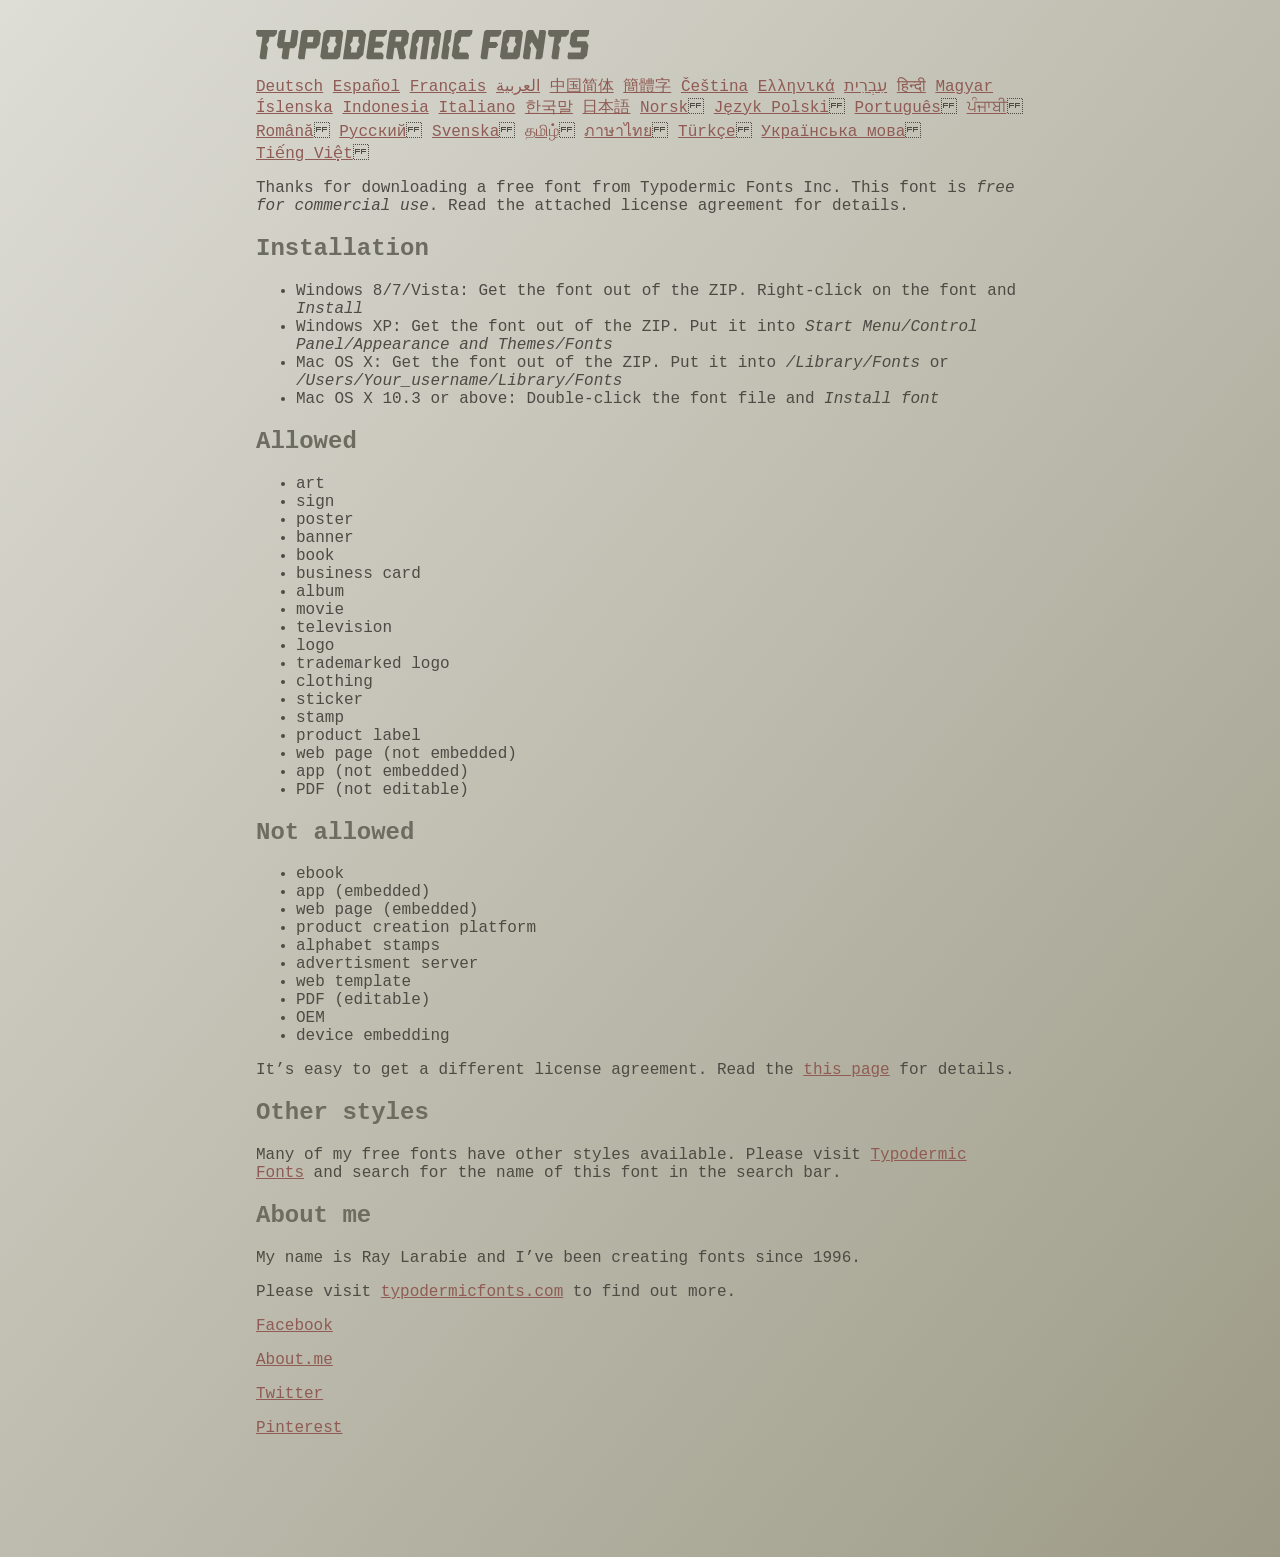
<file: assets/fonts/good-times/read-this.html>
<head>
<meta http-equiv="Content-Type" content="text/html; charset=utf-8">
<title>Typodermic Fonts Inc. Freeware Font instructions 2014</title>
<style type="text/css">
body {
	margin:30px 20% 120px 20%;
	padding:0px;
	font-family:Consolas, Courier, sans-serif;
	color:#4c4b44;
	background-color:#c2c1b3;

/* IE10 Consumer Preview */ 
background-image: -ms-linear-gradient(top left, #DEDDD6 0%, #9D9B87 100%);

/* Mozilla Firefox */ 
background-image: -moz-linear-gradient(top left, #DEDDD6 0%, #9D9B87 100%);

/* Opera */ 
background-image: -o-linear-gradient(top left, #DEDDD6 0%, #9D9B87 100%);

/* Webkit (Safari/Chrome 10) */ 
background-image: -webkit-gradient(linear, left top, right bottom, color-stop(0, #DEDDD6), color-stop(1, #9D9B87));

/* Webkit (Chrome 11+) */ 
background-image: -webkit-linear-gradient(top left, #DEDDD6 0%, #9D9B87 100%);

/* W3C Markup, IE10 Release Preview */ 
background-image: linear-gradient(to bottom right, #DEDDD6 0%, #9D9B87 100%);

	}
h2 {color:#6d6c61;}
a {color:#8f5b54;}
a:hover {color:#ffffff; background-color:#9a998c;}
</style>
</head>

<body>

<svg width="350px" height="30px">
	<path fill="#69685D" d="M0,4.006L0.554,0h20.674l-0.553,4.006l-2.559,2.772h-4.688l-0.682,4.816l-2.515,3.026l1.663,3.07
		l-1.62,11.594H4.987l-1.448-1.79l2.94-20.716H1.791L0,4.006z"/>
	<path fill="#69685D" d="M35.8,0h5.285l1.408,1.791l-1.876,13.343l-2.515,3.111h-4.264l-1.534,11.04h-5.286l-1.449-1.79l1.322-9.25
		h-4.263l-1.705-3.111l1.875-13.343L24.76,0h5.242l-1.706,12.064h5.799L35.8,0z"/>
	<path fill="#69685D" d="M62.09,0l2.899,3.453L63.412,14.58l-3.496,3.962h-9.805l-1.491,10.742h-5.244l-1.493-1.79l3.625-25.704
		L47.469,0H62.09z M50.965,12.362h5.797l0.81-5.583h-5.799L50.965,12.362z"/>
	<path fill="#69685D" d="M64.256,26.642l3.367-24.041L70.523,0h14.664l2.132,2.601l-3.368,24.041l-2.856,2.643H66.431L64.256,26.642
		z M73.335,11.595l-2.514,3.026l1.663,3.07l-0.683,4.816H77.6l0.68-4.816l2.516-3.07l-1.663-3.026l0.681-4.816h-5.796L73.335,11.595
		z"/>
	<path fill="#69685D" d="M86.926,29.285L91.017,0h15.518l3.581,4.307l-2.899,20.673l-4.774,4.305H86.926z M96.345,11.595
		l-2.515,3.026l1.664,3.07l-0.683,4.816h5.798l0.681-4.816l2.516-3.07l-1.663-3.026l0.681-4.816h-5.796L96.345,11.595z"/>
	<path fill="#69685D" d="M127.114,29.285h-15.473l-1.492-1.79l3.624-25.704L115.731,0h15.389l-0.554,4.006l-2.557,2.772h-7.971
		l-0.684,4.816h6.906l1.662,3.026l-2.515,3.111h-6.905l-0.683,4.775h8.057l1.791,2.771L127.114,29.285z"/>
	<path fill="#69685D" d="M150.21,0l2.898,3.453l-1.405,9.977l-3.881,3.452l2.217,10.613l-1.748,1.79h-4.944l-2.387-11.553h-2.6
		l-1.622,11.553h-5.241l-1.493-1.79l3.624-25.704L135.588,0H150.21z M145.691,6.779h-5.796l-0.683,4.816h5.799L145.691,6.779z"/>
	<path fill="#69685D" d="M159.92,29.285h-5.242l-1.492-1.79l3.41-24.042L160.432,0h21.911l2.897,3.453l-3.409,24.042l-1.876,1.79
		h-5.284l1.617-11.594l2.517-3.07l-1.662-3.026l0.681-4.816h-4.092l-3.154,22.506h-6.522l3.155-22.506h-4.134l-0.683,4.816
		l-2.515,3.026l1.663,3.07L159.92,29.285z"/>
	<path fill="#69685D" d="M191.879,29.285h-5.244l-1.492-1.79l3.624-25.704L190.728,0h5.242l-1.619,11.595l-2.516,3.026l1.663,3.07
		L191.879,29.285z"/>
	<path fill="#69685D" d="M213.018,25.279l-0.554,4.006h-13.854l-2.899-3.494l3.156-22.338L202.702,0h13.854l-0.555,4.006
		l-2.558,2.772h-8.1l-0.683,4.816l-2.515,3.026l1.663,3.07l-0.683,4.816h8.1L213.018,25.279z"/>
	<path fill="#69685D" d="M226.007,29.285l-1.492-1.79l3.624-25.704L230.1,0h15.473l-0.554,4.006l-2.557,2.772h-8.058l-0.724,5.115
		h6.818l1.664,3.07l-2.557,3.11h-6.82l-1.535,11.211H226.007z"/>
	<path fill="#69685D" d="M243.903,26.642l3.368-24.041L250.17,0h14.663l2.131,2.601l-3.367,24.041l-2.855,2.643h-14.664
		L243.903,26.642z M252.983,11.595l-2.516,3.026l1.662,3.07l-0.681,4.816h5.796l0.684-4.816l2.515-3.07l-1.664-3.026l0.684-4.816
		h-5.798L252.983,11.595z"/>
	<path fill="#69685D" d="M280.639,19.822l-4.731-7.758l-2.516,3.069l1.662,3.069l-1.533,11.082h-5.244l-1.493-1.79l3.626-25.704
		L272.37,0h4.773l4.902,9.677L283.41,0h5.285l1.407,1.791l-3.623,25.704l-1.877,1.79h-5.285L280.639,19.822z"/>
	<path fill="#69685D" d="M291.926,4.006L292.48,0h20.674l-0.554,4.006l-2.557,2.772h-4.691l-0.681,4.816l-2.516,3.026l1.664,3.07
		l-1.621,11.594h-5.285l-1.451-1.79l2.942-20.716h-4.689L291.926,4.006z"/>
	<path fill="#69685D" d="M325.168,17.478h-9.209l-2.387-3.923l1.45-10.102L318.857,0h14.452l-0.682,4.86l-1.621,1.918h-9.506
		l-0.64,4.561h9.208l2.388,3.878l-1.493,10.572l-3.836,3.494h-14.579l-1.107-1.917l0.682-4.86h12.362L325.168,17.478z"/>
</svg>

<br>

<p translate="no">

<a href="http://translate.google.com/translate?hl=en&sl=en&tl=de&u=http://typodermicfonts.com/wp-content/uploads/2014/02/read-this.html&sandbox=0&usg=ALkJrhivq6___mill12Uw6fPvMWyJxstkw">Deutsch</a>

<a href="http://translate.google.com/translate?hl=en&sl=en&tl=es&u=http://typodermicfonts.com/wp-content/uploads/2014/02/read-this.html&sandbox=0&usg=ALkJrhjAt3cpinDeMTX6Ro8UcZFqaE8K5Q">Español</a>

<a href="http://translate.google.com/translate?hl=en&sl=en&tl=fr&u=http://typodermicfonts.com/wp-content/uploads/2014/02/read-this.html&sandbox=0&usg=ALkJrhjObLPhFyyhwigF-dBoOZ3eXYdDsw">Français</a>

<a href="http://translate.google.com/translate?hl=en&sl=en&tl=ar&u=http://typodermicfonts.com/wp-content/uploads/2014/02/read-this.html&sandbox=0&usg=ALkJrhg2hs-st3zodt-AjmoeuPHfyJsTEg">العربية</a>

<a href="http://translate.google.com/translate?hl=en&sl=en&tl=zh-CN&u=http://typodermicfonts.com/wp-content/uploads/2014/02/read-this.html&sandbox=0&usg=ALkJrhiilVnjG1Ks0DN7UyRqbKExhxAT-Q">中国简体</a>

<a href="http://translate.google.com/translate?hl=en&sl=en&tl=zh-TW&u=http://typodermicfonts.com/wp-content/uploads/2014/02/read-this.html&sandbox=0&usg=ALkJrhiSCPRAYToARlHI4kxIK9eCIFKQhw">簡體字</a>

<a href="http://translate.google.com/translate?hl=en&sl=en&tl=cs&u=http://typodermicfonts.com/wp-content/uploads/2014/02/read-this.html&sandbox=0&usg=ALkJrhj3z2HOOmCXLT-ApYW2SCeBvTGvTA">Čeština</a>

<a href="http://translate.google.com/translate?hl=en&sl=en&tl=el&u=http://typodermicfonts.com/wp-content/uploads/2014/02/read-this.html&sandbox=0&usg=ALkJrhhoORG-43TvZ2NVrll3T0oyOZE0VA">Ελληνικά</a>

<a href="http://translate.google.com/translate?hl=en&sl=en&tl=iw&u=http://typodermicfonts.com/wp-content/uploads/2014/02/read-this.html&sandbox=0&usg=ALkJrhiP4kLXdDxVNuV6-9tHJ8Tbt-1xKw">עִבְרִית</a>

<a href="http://translate.google.com/translate?hl=en&sl=en&tl=hi&u=http://typodermicfonts.com/wp-content/uploads/2014/02/read-this.html&sandbox=0&usg=ALkJrhhJmUufReWrMTSaGKPPOqV7q5jpGQ">हिन्दी</a>

<a href="http://translate.google.com/translate?hl=en&sl=en&tl=hu&u=http://typodermicfonts.com/wp-content/uploads/2014/02/read-this.html&sandbox=0&usg=ALkJrhgfcL_UwP3jkr6Vvq35rkhETFuTug">Magyar</a>

<a href="http://translate.google.com/translate?hl=en&sl=en&tl=is&u=http://typodermicfonts.com/wp-content/uploads/2014/02/read-this.html&sandbox=0&usg=ALkJrhjpK9lELyRP50Vv3RNgqCJDb6d-GQ">Íslenska</a>

<a href="http://translate.google.com/translate?hl=en&sl=en&tl=id&u=http://typodermicfonts.com/wp-content/uploads/2014/02/read-this.html&sandbox=0&usg=ALkJrhiExV3gmyXBUVqcwNiGiUWQSRrgIQ">Indonesia</a>

<a href="http://translate.google.com/translate?hl=en&sl=en&tl=it&u=http://typodermicfonts.com/wp-content/uploads/2014/02/read-this.html&sandbox=0&usg=ALkJrhgMr2_uulaLYRSFz8C34rtcbN6XEg">Italiano</a>

<a href="http://translate.google.com/translate?hl=en&sl=en&tl=ko&u=http://typodermicfonts.com/wp-content/uploads/2014/02/read-this.html&sandbox=0&usg=ALkJrhhl_nNXiOMIiBERq879UXH1XYfZGw">한국말</a>

<a href="http://translate.google.com/translate?hl=en&ie=UTF8&prev=_t&sl=en&tl=ja&u=http://typodermicfonts.com/wp-content/uploads/2014/02/read-this.html&sandbox=0&usg=ALkJrhi2FvSFgSUub72-Sq2moIRAosCiLA">日本語</a>

<a href="http://translate.google.com/translate?hl=en&sl=en&tl=no&u=http://typodermicfonts.com/wp-content/uploads/2014/02/read-this.html&sandbox=0&usg=ALkJrhhnf9AGd5hfxwA04e1w-tfYPha1ww">Norsk</a>
<a href="http://translate.google.com/translate?hl=en&sl=en&tl=pl&u=http://typodermicfonts.com/wp-content/uploads/2014/02/read-this.html&sandbox=0&usg=ALkJrhjZTe5eJRrZffLe0zgqEHPrMb8pOQ">Język&nbsp;Polski</a>
<a href="http://translate.google.com/translate?hl=en&sl=en&tl=pt-BR&u=http://typodermicfonts.com/wp-content/uploads/2014/02/read-this.html&sandbox=0&usg=ALkJrhg-zp3i6AcZCv02ONjZ5YvkcCFDBw">Português</a>
<a href="http://translate.google.com/translate?hl=en&sl=en&tl=pa&u=http://typodermicfonts.com/wp-content/uploads/2014/02/read-this.html&sandbox=0&usg=ALkJrhhPEMoYvW59_DJT7y6fxgG2IMh23A">ਪੰਜਾਬੀ</a>
<a href="http://translate.google.com/translate?hl=en&sl=en&tl=ro&u=http://typodermicfonts.com/wp-content/uploads/2014/02/read-this.html&sandbox=0&usg=ALkJrhgD0R8zxuQQh-YmFpQTJdvjhAYm2A">Română</a>
<a href="http://translate.google.com/translate?hl=en&sl=en&tl=ru&u=http://typodermicfonts.com/wp-content/uploads/2014/02/read-this.html&sandbox=0&usg=ALkJrhgI6c7Pd-FCcipT4xc2NPTefj5JJg">Русский</a>
<a href="http://translate.google.com/translate?hl=en&sl=en&tl=sv&u=http://typodermicfonts.com/wp-content/uploads/2014/02/read-this.html&sandbox=0&usg=ALkJrhhA8gW_-rjCbZQ5TK46zFMB3_StEQ">Svenska</a>
<a href="http://translate.google.com/translate?hl=en&sl=en&tl=ta&u=http://typodermicfonts.com/wp-content/uploads/2014/02/read-this.html&sandbox=0&usg=ALkJrhiwxxCEPzu3pHBXP-fbTZaOzYqe3g">தமிழ்</a>
<a href="http://translate.google.com/translate?hl=en&sl=en&tl=th&u=http://typodermicfonts.com/wp-content/uploads/2014/02/read-this.html&sandbox=0&usg=ALkJrhjP1N1DRUB1M81k5mi5KnRtt5C2-Q">ภาษาไทย</a>
<a href="http://translate.google.com/translate?hl=en&sl=en&tl=tr&u=http://typodermicfonts.com/wp-content/uploads/2014/02/read-this.html&sandbox=0&usg=ALkJrhiTYbD039OWznCcGyQnMy89_v-1gA">Türkçe</a>
<a href="http://translate.google.com/translate?hl=en&sl=en&tl=uk&u=http%3A%2F%2Ftypodermicfonts.com%2Fwp-content%2Fuploads%2F2014%2F02%2Fread-this.html">Українська&nbsp;мова</a>
<a href="http://translate.google.com/translate?hl=en&sl=en&tl=vi&u=http://typodermicfonts.com/wp-content/uploads/2014/02/read-this.html&sandbox=0&usg=ALkJrhirTQPOLCZognLpxOvJQT_158y07A">Tiếng&nbsp;Việt</a>
</p>


<p>Thanks for downloading a free font from <span translate="no">Typodermic Fonts Inc.</span> This font is <em>free for commercial use</em>. Read the attached license agreement for details.</p>


<h2>Installation</h2>

<ul>
<li>Windows 8/7/Vista: Get the font out of the ZIP. Right-click on the font and <em>Install</em>
<li>Windows XP: Get the font out of the ZIP. Put it into <cite translate="no">Start Menu/Control Panel/Appearance and Themes/Fonts</cite>
<li>Mac OS X: Get the font out of the ZIP. Put it into <cite translate="no">/Library/Fonts</cite> or <cite translate="no">/Users/Your_username/Library/Fonts</cite>
<li>Mac OS X 10.3 or above: Double-click the font file and <em>Install font</em>
</ul>


<h2>Allowed</h2>

<ul>
<li>art
<li>sign
<li>poster
<li>banner
<li>book
<li>business card
<li>album
<li>movie
<li>television
<li>logo
<li>trademarked logo
<li>clothing
<li>sticker
<li>stamp
<li>product label
<li>web page (not embedded)
<li>app (not embedded)
<li>PDF (not editable)
</ul>

<h2>Not allowed</h2>

<ul>
<li>ebook
<li>app (embedded)
<li>web page (embedded)
<li>product creation platform
<li>alphabet stamps
<li>advertisment server
<li>web template
<li>PDF (editable)
<li>OEM
<li>device embedding
</ul>

<p>It&rsquo;s easy to get a different license agreement. Read the <a href="http://typodermicfonts.com/custom/">this page</a> for details.</p>

<h2>Other styles</h2>

<p>Many of my free fonts have other styles available. Please visit <a href="http://typodermicfonts.com">Typodermic Fonts</a> and search for the name of this font in the search bar.</p>


<h2>About me</h2>

<p>My name is <span translate="no">Ray Larabie</span> and I&rsquo;ve been creating fonts since 1996.</p>

<p>Please visit <a href="http://typodermicfonts.com">typodermicfonts.com</a> to find out more.</p>

<p translate="no"><a href="https://www.facebook.com/pages/Typodermic-Fonts/7153899975">Facebook</a></p>
<p translate="no"><a href="http://about.me/raylarabie/#">About.me</a></p>
<p translate="no"><p><a href="https://twitter.com/typodermic">Twitter</a></p>
<p translate="no"><p><a href="http://www.pinterest.com/plywood747/">Pinterest</a></p>

</body>
</file>
